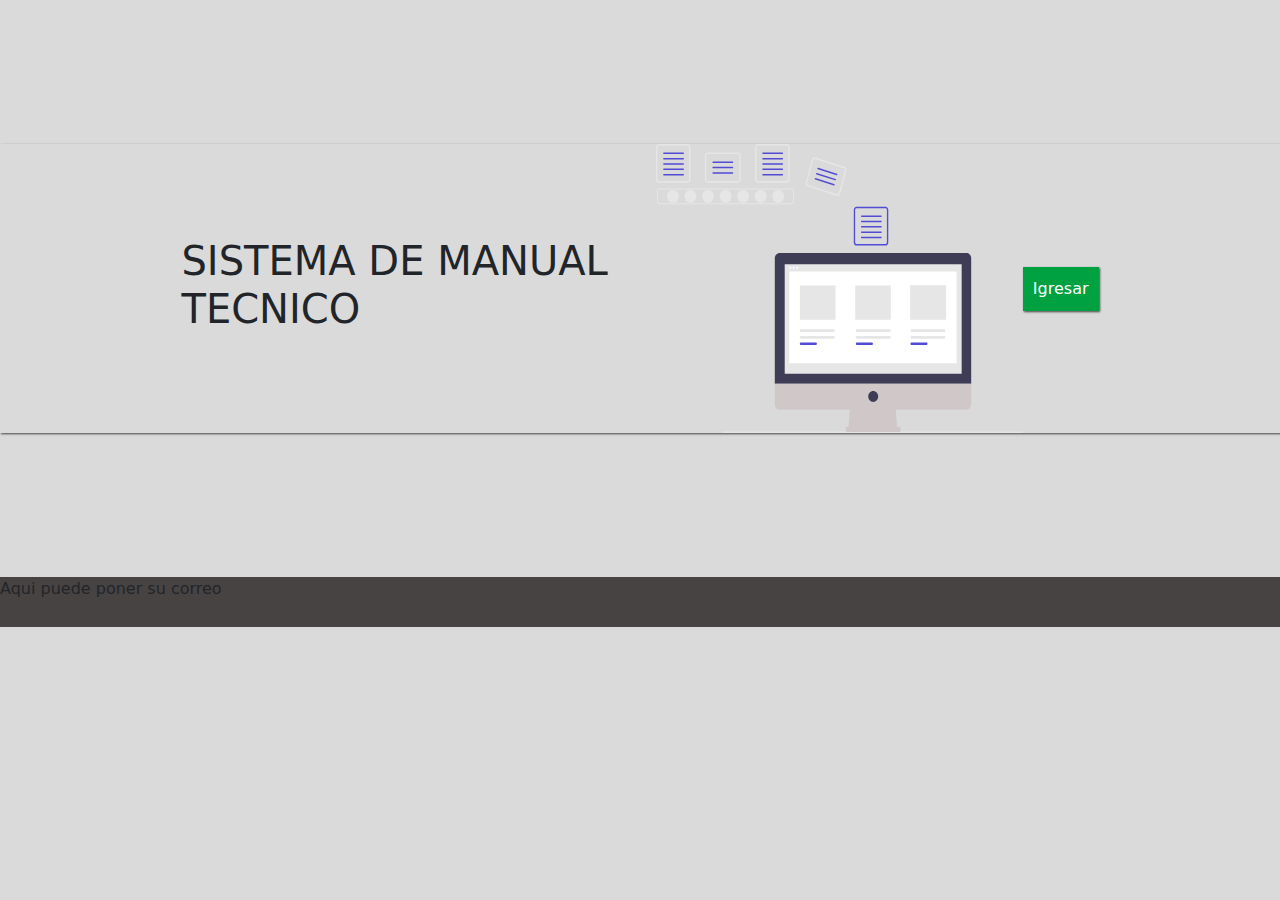
<file: index.html>
<!DOCTYPE html>
<html lang="en">
<head>
    <meta charset="UTF-8">
    <meta http-equiv="X-UA-Compatible" content="IE=edge">
    <meta name="viewport" content="width=device-width, initial-scale=1.0">
    <link rel="stylesheet" type="text/css" href="css/bootstrap.css"> <!--en este descargamos los archivos compilados y solo pego las hojas de estilo-->
    <link rel="stylesheet" type="text/css" href="css/estiloboost.css">
    <title>Document</title>
</head>
<body>
    <body>

        <div class="index1">
            <h1>SISTEMA DE MANUAL <br>TECNICO</h1>
            <img src="img/imagenindex.svg">
            <button><a href="tema1.html">Igresar</a></button>
        </div>
    
        </div>
    </body>
    <footer>Aqui puede poner su correo</footer>
    <script src="js/bootstrap.js"></script>
</body>
</html>
</file>
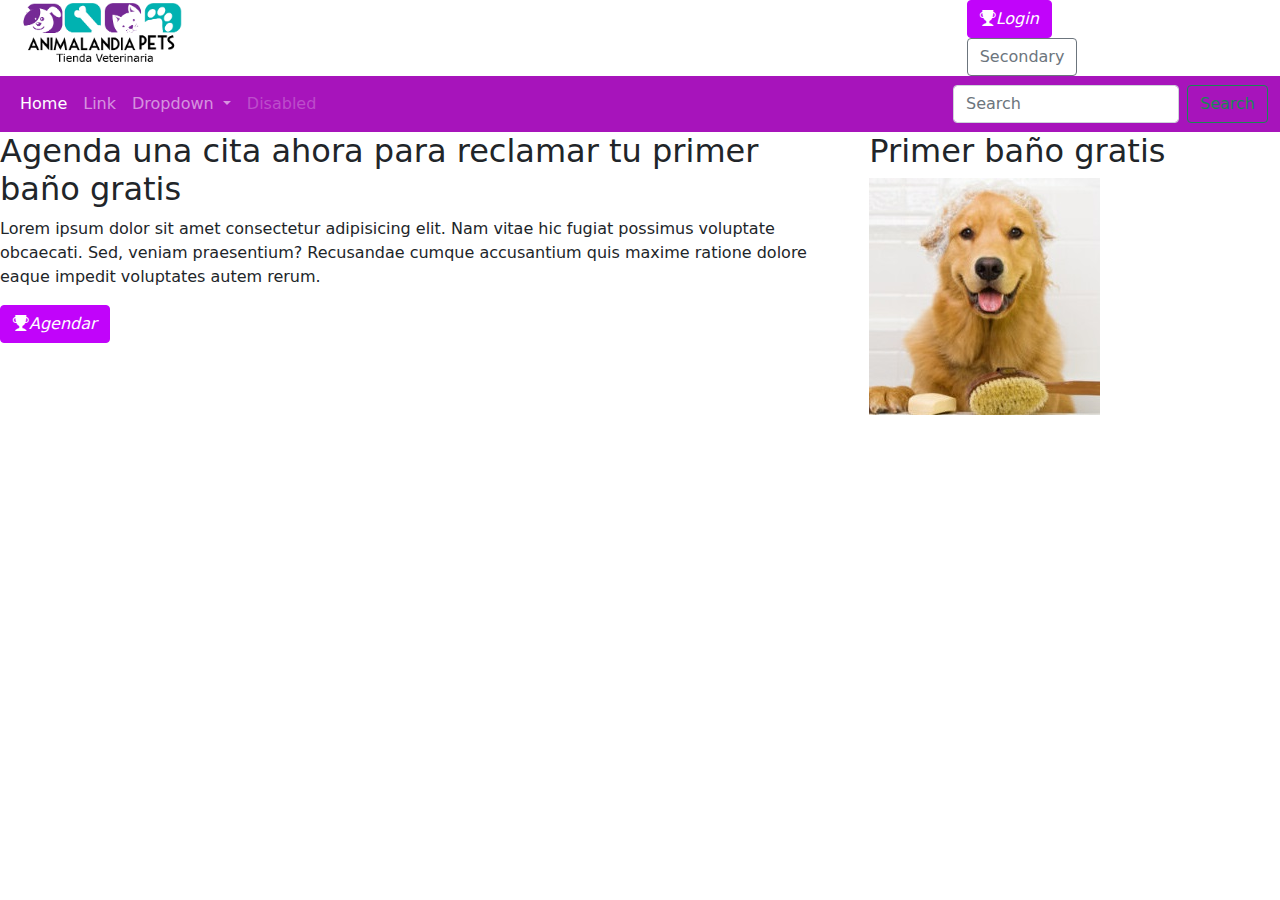
<file: animalandia.html>
<!DOCTYPE html>
<html lang="en">

<head>
    <meta charset="UTF-8">
    <meta http-equiv="X-UA-Compatible" content="IE=edge">
    <meta name="viewport" content="width=device-width, initial-scale=1.0">
    <link rel="stylesheet" type="text/css" href="css/bootstrap.css">
    <!--en este descargamos los archivos compilados y solo pego las hojas de estilo-->
    <link rel="stylesheet" type="text/css" href="css/ejemplo.css">
    <link rel="stylesheet" href="https://cdn.jsdelivr.net/npm/bootstrap-icons@1.8.1/font/bootstrap-icons.css">
    <title>Ejemplo</title>
</head>
<body>
    <div class="container-fluid">
        <header class="row">
            <div class="header-logo col-12 col-md-3 col-xl-3">
                <img src="img/logo.jpg" class="img-fluid">
            </div>
            <div class="col-12 col-md-6 col-xl-7"> </div>
            <div class="col-12 col-md-3 col-xl-2">
                <button type="button" class="btn btn-outline-primary"><i class="bi bi-trophy-fill">Login</i></button>
                <button type="button" class="btn btn-outline-secondary">Secondary</button>
            </div>
        </header>

</div>
<nav class="navbar navbar-expand-lg  navbar-dark" style="background-color: rgb(167, 20, 187);">
    <div class="container-fluid">
      
      <button class="navbar-toggler" type="button" data-bs-toggle="collapse" data-bs-target="#navbarSupportedContent" aria-controls="navbarSupportedContent" aria-expanded="false" aria-label="Toggle navigation">
        <span class="navbar-toggler-icon"></span>
      </button>
      <div class="collapse navbar-collapse" id="navbarSupportedContent">
        <ul class="navbar-nav me-auto mb-2 mb-lg-0">
          <li class="nav-item">
            <a class="nav-link active" aria-current="page" href="#">Home</a>
          </li>
          <li class="nav-item">
            <a class="nav-link" href="#">Link</a>
          </li>
          <li class="nav-item dropdown">
            <a class="nav-link dropdown-toggle" href="#" id="navbarDropdown" role="button" data-bs-toggle="dropdown" aria-expanded="false">
              Dropdown
            </a>
            <ul class="dropdown-menu" aria-labelledby="navbarDropdown">
              <li><a class="dropdown-item" href="#">Action</a></li>
              <li><a class="dropdown-item" href="#">Another action</a></li>
              <li><hr class="dropdown-divider"></li>
              <li><a class="dropdown-item" href="#">Something else here</a></li>
            </ul>
          </li>
          <li class="nav-item">
            <a class="nav-link disabled">Disabled</a>
          </li>
        </ul>
        <form class="d-flex">
          <input class="form-control me-2" type="search" placeholder="Search" aria-label="Search">
          <button class="btn btn-outline-success" type="submit">Search</button>
        </form>
      </div>
    </div>
  </nav>
  <div class="conteiner-fluid">
      <div class="row">
          <div class="agenda col-12 col-md-6 col-xl-8">
              <h2>Agenda una cita ahora para reclamar tu primer baño gratis</h2>
              <p>Lorem ipsum dolor sit amet consectetur adipisicing elit. Nam vitae hic fugiat possimus voluptate obcaecati. Sed, veniam praesentium? Recusandae cumque accusantium quis maxime ratione dolore eaque impedit voluptates autem rerum.
              </p>
              <button type="button" class="btn btn-outline-primary"><i class="bi bi-trophy-fill">Agendar</i></button>
            </div>
          <div class="gratis col-12 col-md-6 col-xl">
              <h2>Primer baño gratis</h2>
              <img src="img/golden.jpg">
          </div>
    </div>
      
  </div>
</body>
</html>
</file>
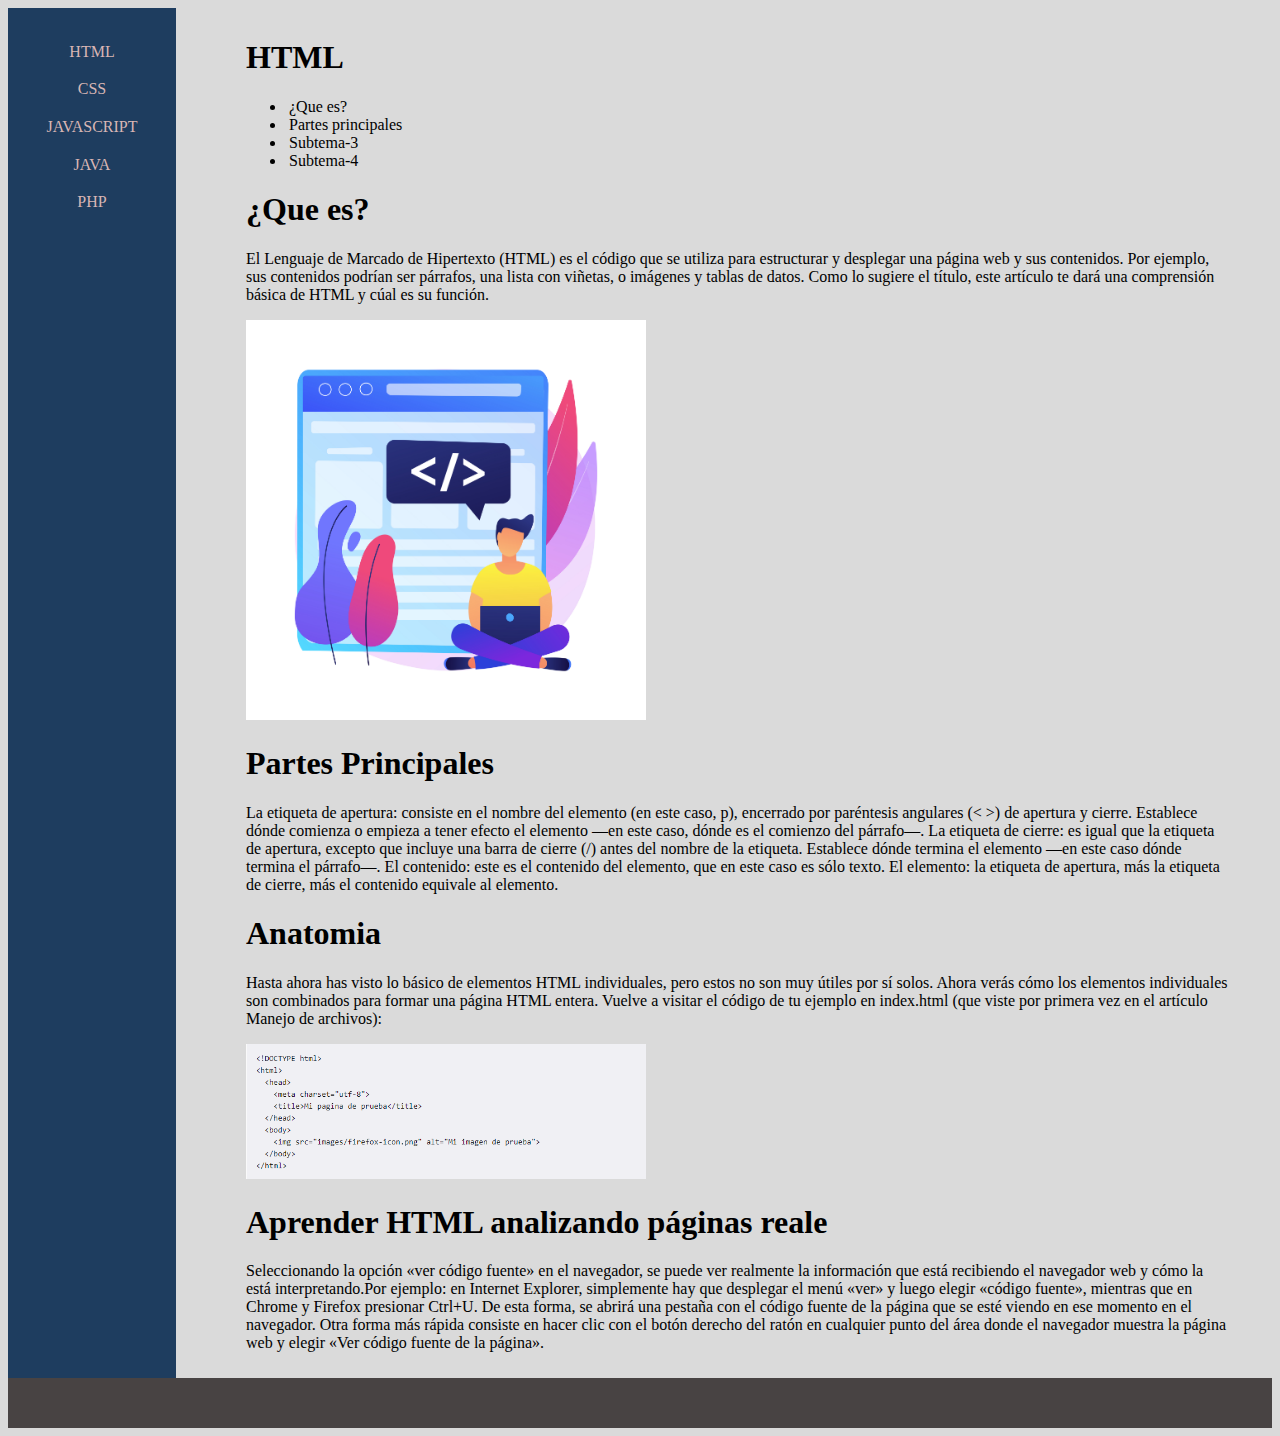
<file: boostrap.html>
<!DOCTYPE html>
<html lang="en">

<head>
    <meta charset="UTF-8">
    <meta http-equiv="X-UA-Compatible" content="IE=edge">
    <meta name="viewport" content="width=device-width, initial-scale=1.0">
   <!--/en copiamos los links no estan recomendable pero es una forma-->
    <link href="https://cdn.jsdelivr.net/npm/bootstrap@5.1.3/dist/css/bootstrap.min.css" rel="stylesheet" integrity="sha384-1BmE4kWBq78iYhFldvKuhfTAU6auU8tT94WrHftjDbrCEXSU1oBoqyl2QvZ6jIW3" crossorigin="anonymous">
    <link rel="stylesheet" type="text/css" href="css/estiloboost.css">
    <link rel="icon" href="img/book.ico">
    <title>Ejercicio bootstrap</title>
</head>

<body>
    

    <div class="padre">

        <div class="barra">
            <button id="menu">Menu de temas</button>
            <nav id="superior">
                <ul>
                    <li><a href="tema1.html">HTML</a></li>
                    <li><a href="#">CSS</a></li>
                    <li><a href="#">JAVASCRIPT</a></li>
                    <li><a href="#">JAVA</a></li>
                    <li><a href="#">PHP</a></li>
                   
                </ul>
               
            </nav>
        </div>
        
        <div class="temario">
            <div class="submenu">
                <h1>HTML</h1>
                <ul>
                    <li><a href="#ancla-1">¿Que es?</a></li>
                    <li><a href="#ancla-2">Partes principales</a></li>
                    <li><a href="#ancla-3">Subtema-3</a></li>
                    <li><a href="#ancla-4">Subtema-4</a></li>
                    
                </ul>
            </div>

            <div>
                <a name="ancla-1">
                    <h1>¿Que es?</h1>
                </a>

                <p>El Lenguaje de Marcado de Hipertexto (HTML) es el código que se utiliza para estructurar y desplegar una página web y sus contenidos. Por ejemplo, sus contenidos podrían ser párrafos, una lista con viñetas, o imágenes y tablas de datos. Como lo sugiere el título, este artículo te dará una comprensión básica de HTML y cúal es su función.
                    
                </p>

                <img src="img/uno.jpg" width="400px">

                <a name="ancla-2">
                    <h1>Partes Principales</h1>
                </a>

                <p>
                    La etiqueta de apertura: consiste en el nombre del elemento (en este caso, p), encerrado por paréntesis angulares (< >) de apertura y cierre. Establece dónde comienza o empieza a tener efecto el elemento —en este caso, dónde es el comienzo del párrafo—.
                    La etiqueta de cierre: es igual que la etiqueta de apertura, excepto que incluye una barra de cierre (/) antes del nombre de la etiqueta. Establece dónde termina el elemento —en este caso dónde termina el párrafo—.
                    El contenido: este es el contenido del elemento, que en este caso es sólo texto.
                    El elemento: la etiqueta de apertura, más la etiqueta de cierre, más el contenido equivale al elemento.
                </p>

                <a name="ancla-3">
                    <h1>Anatomia</h1>
                </a>

                <p>Hasta ahora has visto lo básico de elementos HTML individuales, pero estos no son muy útiles por sí solos. Ahora verás cómo los elementos individuales son combinados para formar una página HTML entera. Vuelve a visitar el código de tu ejemplo en index.html (que viste por primera vez en el artículo Manejo de archivos):
                </p>
                <img src="img/anatomia.PNG" width="400px">

                <a name="ancla-4">

                    <h1>Aprender HTML analizando páginas reale</h1>
                </a>

                <p>Seleccionando la opción «ver código fuente» en el navegador, se puede ver realmente la información que está recibiendo el navegador web y cómo la está interpretando.Por ejemplo: en Internet Explorer, simplemente hay que desplegar el menú «ver» y luego elegir «código fuente», mientras que en Chrome y Firefox presionar Ctrl+U. De esta forma, se abrirá una pestaña con el código fuente de la página que se esté viendo en ese momento en el navegador. Otra forma más rápida consiste en hacer clic con el botón derecho del ratón en cualquier punto del área donde el navegador muestra la página web y elegir «Ver código fuente de la página».

                </p>
              

               
                
            </div>
        </div>
    </div>

    <footer>
        
    </footer>
    <script src="https://cdn.jsdelivr.net/npm/@popperjs/core@2.10.2/dist/umd/popper.min.js" integrity="sha384-7+zCNj/IqJ95wo16oMtfsKbZ9ccEh31eOz1HGyDuCQ6wgnyJNSYdrPa03rtR1zdB" crossorigin="anonymous"></script>
<script src="https://cdn.jsdelivr.net/npm/bootstrap@5.1.3/dist/js/bootstrap.min.js" integrity="sha384-QJHtvGhmr9XOIpI6YVutG+2QOK9T+ZnN4kzFN1RtK3zEFEIsxhlmWl5/YESvpZ13" crossorigin="anonymous"></script>
</body>

</html>
</file>
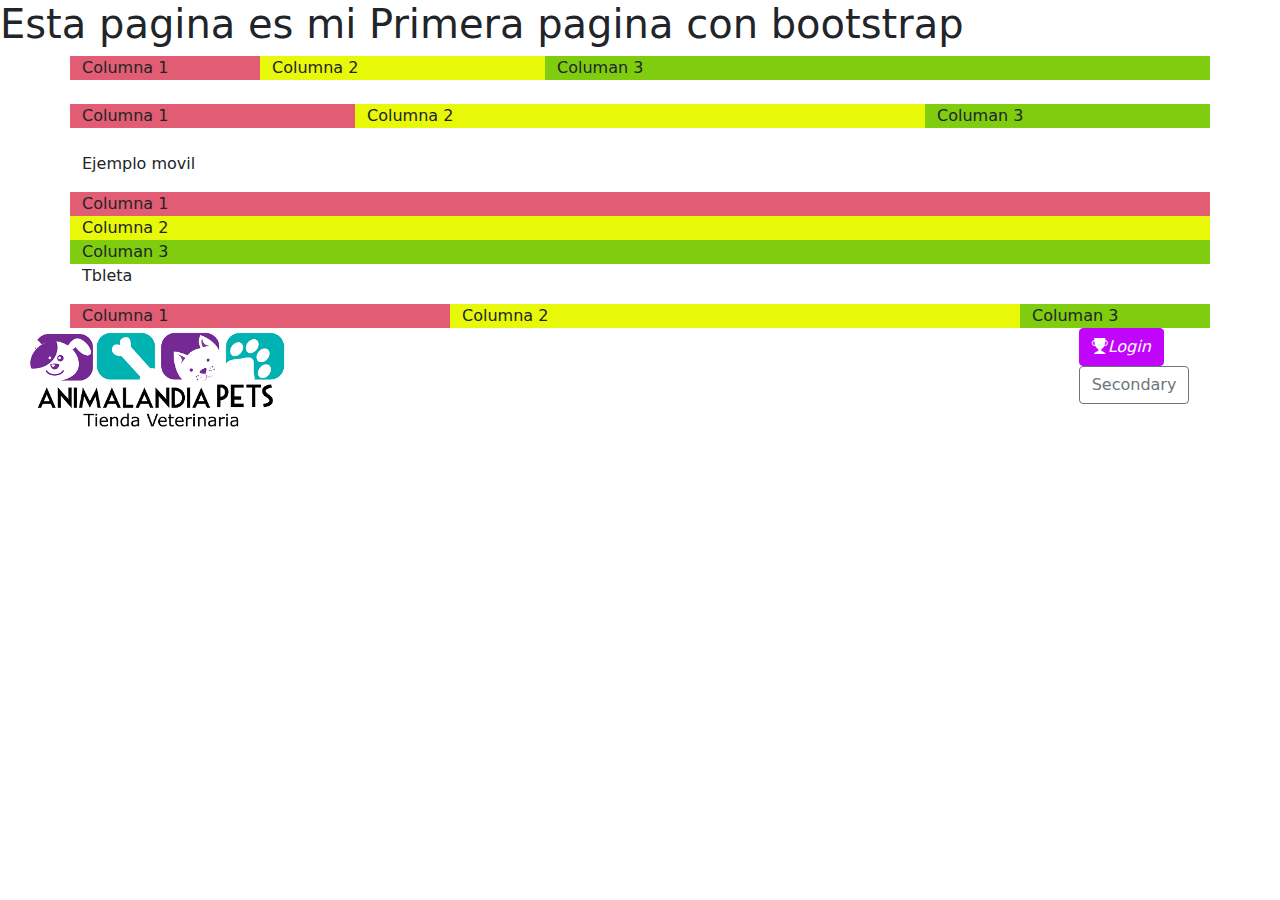
<file: ejemplo.html>
<!DOCTYPE html>
<html lang="en">

<head>
    <meta charset="UTF-8">
    <meta http-equiv="X-UA-Compatible" content="IE=edge">
    <meta name="viewport" content="width=device-width, initial-scale=1.0">
    <link rel="stylesheet" type="text/css" href="css/bootstrap.css">
    <!--en este descargamos los archivos compilados y solo pego las hojas de estilo-->
    <link rel="stylesheet" type="text/css" href="css/ejemplo.css">
    <link rel="stylesheet" href="https://cdn.jsdelivr.net/npm/bootstrap-icons@1.8.1/font/bootstrap-icons.css">
    <title>Ejemplo</title>
</head>

<body>
    <!--Para trabajar con boost debo tener un container padre, puede ser con un div, HOS DOS CLASE EL CONTAINER Y EL conteiner-fluid-->

    <div>
        <H1>Esta pagina es mi Primera pagina con bootstrap</H1>
    </div>

    <div class="container">
        <div class="row">
            <div class="roja col-2">Columna 1</div>
            <div class="amrilla col-3">Columna 2</div>
            <div class="verde col">Columan 3</div>
        </div><br>

      
            <div class="row">
                <div class="roja col-3">Columna 1</div>
                <div class="amrilla col-6">Columna 2</div>
                <div class="verde col-3">Columan 3</div>
            </div><br>

                <p>Ejemplo movil</p>
                <div class="row">
                    <div class="roja col-12">Columna 1</div>
                    <div class="amrilla col-12">Columna 2</div>
                    <div class="verde col-12">Columan 3</div><br>
                </div>

                
                    <p>Tbleta</p>
                    <div class="row">
                        <!--En la clase puedo manejar todos los puntos de quiebre -->
                        <div class="roja col-12 col-md-4 cl-xl-3">Columna 1</div>
                        <div class="amrilla col-12 col-md-6 cl-xl-3">Columna 2</div>
                        <div class="verde col-12 col-md-2 cl-xl-3">Columan 3</div><br>
                    </div>
    </div>
    <div class="container-fluid">
                    <header class="row">
                        <div class="col-12 col-md-3 col-xl-3">
                            <img src="img/logo.jpg" class="img-fluid">
                        </div>
                        <div class="col-12 col-md-6 col-xl-7"> </div>
                        <div class="col-12 col-md-3 col-xl-2">
                            <button type="button" class="btn btn-outline-primary"><i class="bi bi-trophy-fill">Login</i></button>
                            <button type="button" class="btn btn-outline-secondary">Secondary</button>
                        </div>
                    </header>

     </div>
                    <script src="js/bootstrap.js"></script>
</body>

</html>
</file>
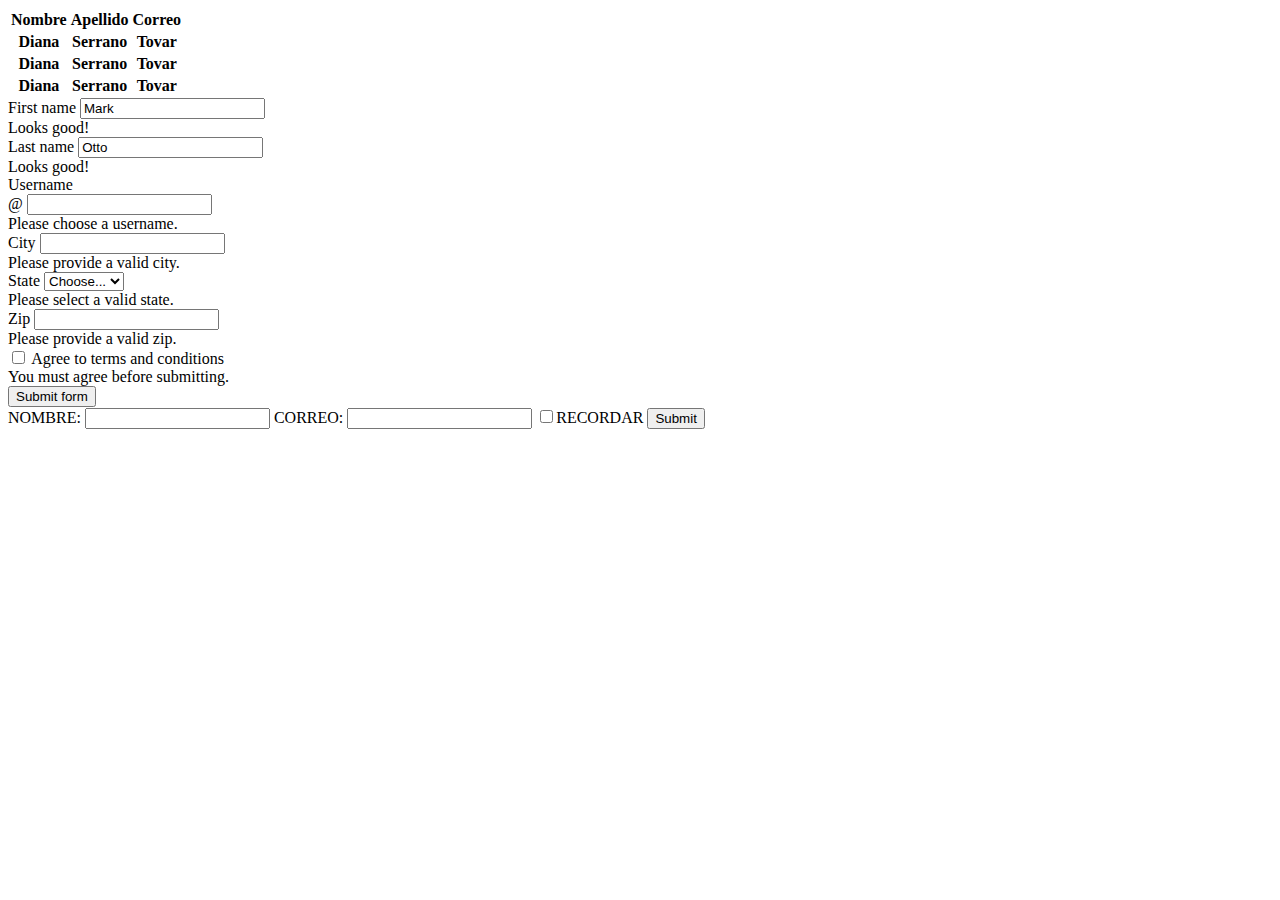
<file: tabla.html>
<!DOCTYPE html>
<html lang="es-ES">
<head>
    <meta charset="UTF-8">
    <meta http-equiv="X-UA-Compatible" content="IE=edge">
    <meta name="viewport" content="width=device-width, initial-scale=1.0">
    <link href="https://cdn.jsdelivr.net/npm/bootstrap@5.1.3/dist/css/bootstrap.min.css" rel="stylesheet" integrity="sha384-1BmE4kWBq78iYhFldvKuhfTAU6auU8tT94WrHftjDbrCEXSU1oBoqyl2QvZ6jIW3" crossorigin="anonymous">
    <!--en usamos los links que nos proporciono la pag de bootstrap-->
    <link rel="stylesheet" type="text/css" href="css/ejemplo.css">
    <title>Document</title>
</head>
<body>
    <table class="table table-bordered">
    <thead>
        <tr class="table-primary table-striped">
            <th>Nombre</th>
            <th>Apellido</th>
            <th>Correo</th>
        </tr>
    </thead>
    <tbody>
        <tr>
            <th>Diana</th>
            <th>Serrano</th>
            <th>Tovar</th>
        </tr>
        <tr>
            <th>Diana</th>
            <th>Serrano</th>
            <th>Tovar</th>
        </tr>
        <tr>
            <th>Diana</th>
            <th>Serrano</th>
            <th>Tovar</th>
        </tr>
    </tbody>
</table>

<form class="row g-3 needs-validation" novalidate>
  <div class="col-md-4">
    <label for="validationCustom01" class="form-label">First name</label>
    <input type="text" class="form-control" id="validationCustom01" value="Mark" required>
    <div class="valid-feedback">
      Looks good!
    </div>
  </div>
  <div class="col-md-4">
    <label for="validationCustom02" class="form-label">Last name</label>
    <input type="text" class="form-control" id="validationCustom02" value="Otto" required>
    <div class="valid-feedback">
      Looks good!
    </div>
  </div>
  <div class="col-md-4">
    <label for="validationCustomUsername" class="form-label">Username</label>
    <div class="input-group">
      <span class="input-group-text" id="inputGroupPrepend">@</span>
      <input type="text" class="form-control" id="validationCustomUsername" aria-describedby="inputGroupPrepend" required>
      <div class="invalid-feedback">
        Please choose a username.
      </div>
    </div>
  </div>
  <div class="col-md-6">
    <label for="validationCustom03" class="form-label">City</label>
    <input type="text" class="form-control" id="validationCustom03" required>
    <div class="invalid-feedback">
      Please provide a valid city.
    </div>
  </div>
  <div class="col-md-3">
    <label for="validationCustom04" class="form-label">State</label>
    <select class="form-select" id="validationCustom04" required>
      <option selected disabled value="">Choose...</option>
      <option>...</option>
    </select>
    <div class="invalid-feedback">
      Please select a valid state.
    </div>
  </div>
  <div class="col-md-3">
    <label for="validationCustom05" class="form-label">Zip</label>
    <input type="text" class="form-control" id="validationCustom05" required>
    <div class="invalid-feedback">
      Please provide a valid zip.
    </div>
  </div>
  <div class="col-12">
    <div class="form-check">
      <input class="form-check-input" type="checkbox" value="" id="invalidCheck" required>
      <label class="form-check-label" for="invalidCheck">
        Agree to terms and conditions
      </label>
      <div class="invalid-feedback">
        You must agree before submitting.
      </div>
    </div>
  </div>
  <div class="col-12">
    <button class="btn btn-primary" type="submit">Submit form</button>
  </div>
</form>
<div class="container">
    <form>
        <label for="nombre">NOMBRE:</label>
        <input type="text" class="form-control" id="nombre" name="nombre">
        <label for="correo">CORREO:</label>
        <input type="email" class="form-control" id="correo" name="correo">
        <label for="recordar"> <input type="checkbox" id="recordar" name="recordar">RECORDAR</label>
        <input type="submit" id="enviar" name="enviar">

    </form>


</div>


    
</body>
<script src="https://cdn.jsdelivr.net/npm/@popperjs/core@2.10.2/dist/umd/popper.min.js" integrity="sha384-7+zCNj/IqJ95wo16oMtfsKbZ9ccEh31eOz1HGyDuCQ6wgnyJNSYdrPa03rtR1zdB" crossorigin="anonymous"></script>
<script src="https://cdn.jsdelivr.net/npm/bootstrap@5.1.3/dist/js/bootstrap.min.js" integrity="sha384-QJHtvGhmr9XOIpI6YVutG+2QOK9T+ZnN4kzFN1RtK3zEFEIsxhlmWl5/YESvpZ13" crossorigin="anonymous"></script>
</html>
</file>
<file: css/estiloboost.css>
:root{
    --light:#dadada;
    --green:#00a141;
    --blue:#1e3d5f;
    --gray:#484343;
    

}
body{
    background-color: var(--light);
    font-size: 16;
    
}
.index1{
    margin-top: 9em;
    margin-bottom: 9em;
    display: flex;
    align-items: center;
    justify-content: center;
    box-shadow: 1px 1px 2px  var(--gray);
}
.index1 img{
    margin-left: 3em;
}

.index1 button{
    background-color: var(--green);
    padding: 10px;
    border: none;
    box-shadow: 1px 1px 2px  var(--gray);
}
.index1 a{
    text-decoration: none;
    color: white;
    
}
.barra{
    background-color: var(--blue)}
.padre {
    display: flex;
}

nav#superior{
    margin:20px;
  
}

button#menu {
    display: none;
    background-color: var(--green);
    color: white;
}

button#menu:focus + nav#superior {
    display: block;
}

nav#superior ul {
    display: flex;

    list-style: none;
    margin: 0;
    padding: 0;
    display: flex;
    flex-wrap: wrap;
}

nav#superior ul a {
    display: block;
    width: 8em;
    text-decoration: none;
   
    padding: .3em 0;
    text-align: center;
    color: #d8b6b4;
    margin-top: 10px;
    transition: 1s all;
}

nav#superior ul a:hover {
    background: var(--green);
}
nav#superior button{
    background: var(--green);
    border: none;
    margin-top: 30px;
    margin-left: 35px;
    padding: 10px;
}
nav#superior button a{
    text-decoration: none;
    color: white;
}

.temario{
    padding: 10px 40px;
    margin-left: 30px;

}
.submenu a{
    text-decoration: none;
    color: black;
    margin: 3px;
    
}
.submenu a:visited{
    ...
}
footer{
    background-color: var(--gray);
    height: 50px;
}


@media all and (max-width: 700px) {

    .index1{
        margin: 5em;
        display: flex;
        flex-direction: column;
        padding: 30px;
    }
    .index1 button{
        margin-top: 20px;
    }
    .index1 img{
        margin-top: 20px;
        width: 90%;
    }
    
    
    button#menu {
        display: block;
        padding: 20px;
        border: none;
        width: 100%;
       
    }
	nav#superior{
        flex-wrap: wrap;
    }
    nav#superior a{
        display: flex;
       
    }
    
    .padre {
        display: flex;
        flex-direction: column;
        align-items: center;
        
    }
    

}
</file>
<file: css/ejemplo.css>
body{
    
}
.roja{
    background-color: rgb(226, 93, 115);
}
.amrilla{
background-color: rgb(232, 248, 9);
}
.verde{
background-color: rgb(128, 204, 15);
}
.btn-outline-primary {
    color: #fff;
    background-color: #c104fa;
    border-color: #c104fa;
  }
.btn-outline-primary:hover {
    color: #fff;
    background-color: #6d2c81;
    border-color: #6d2c81;
  }
.header-logo{
    width:13rem;
}
</file>
